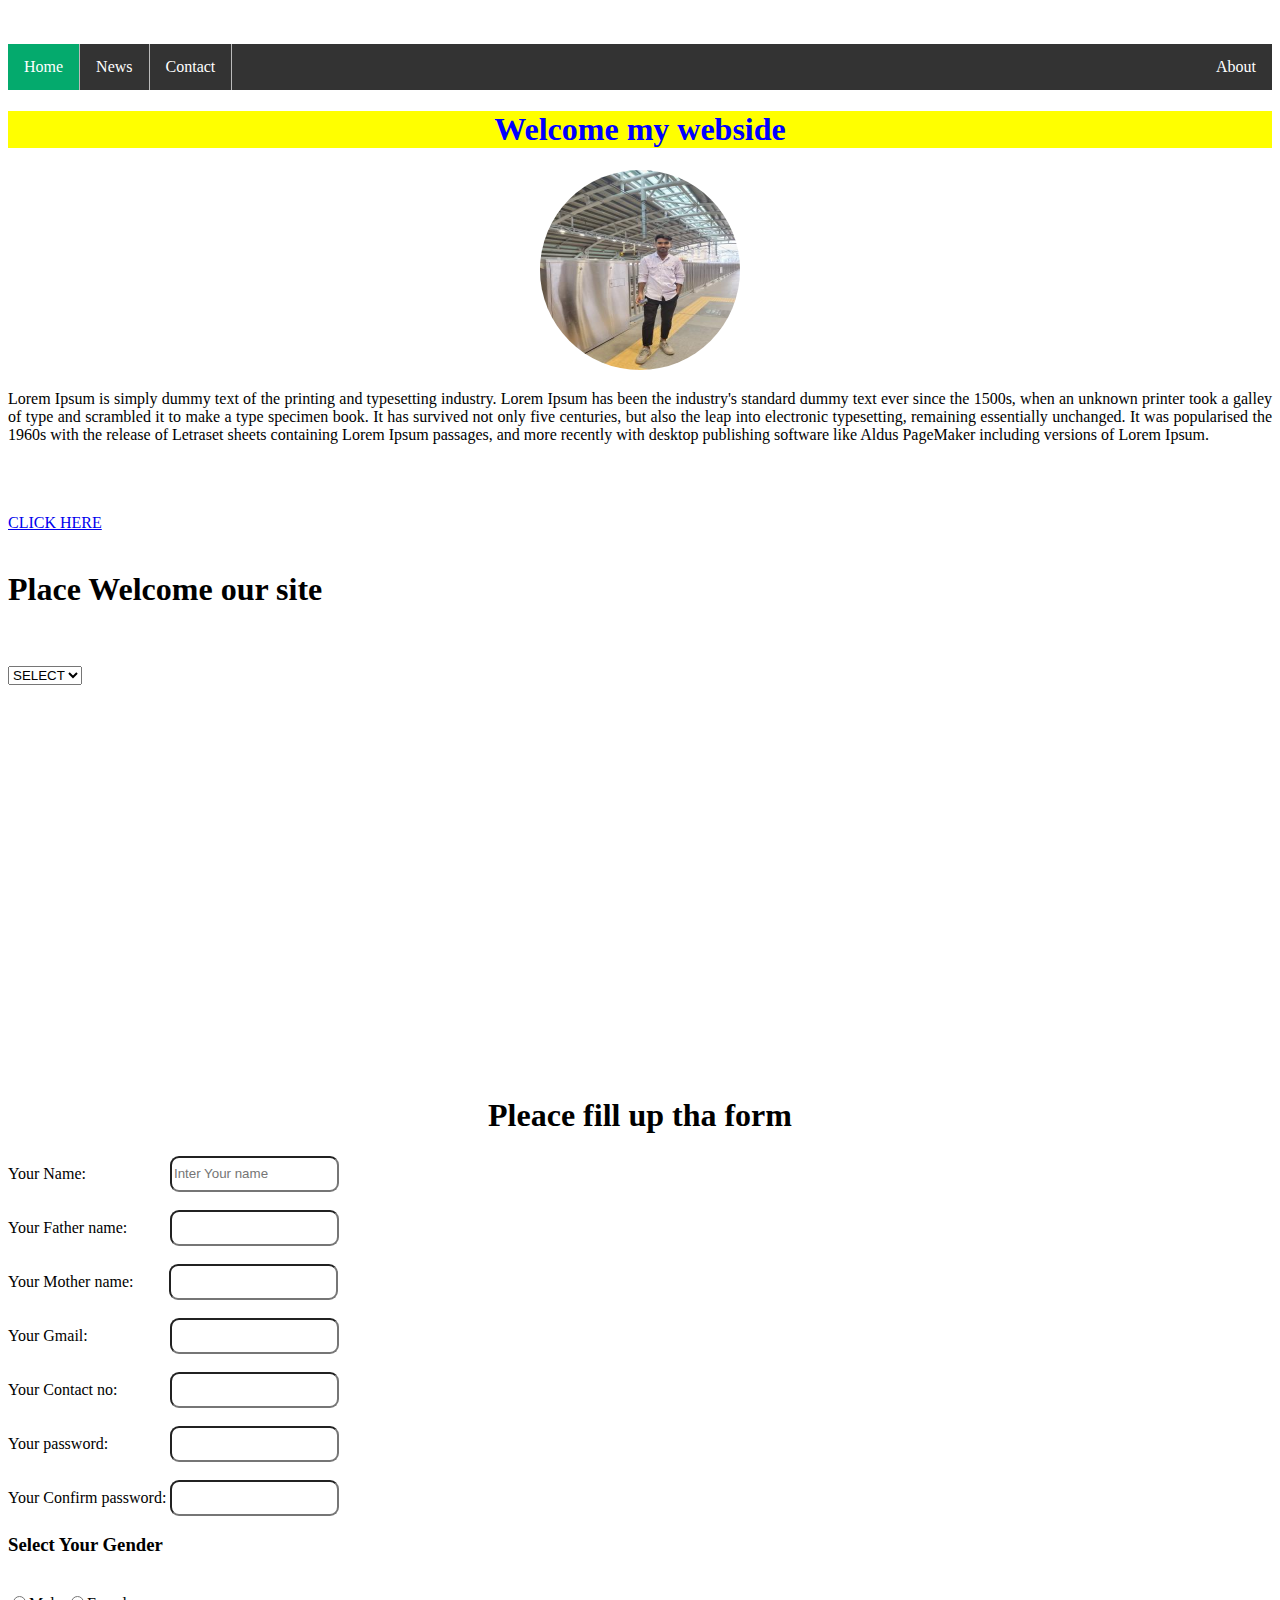
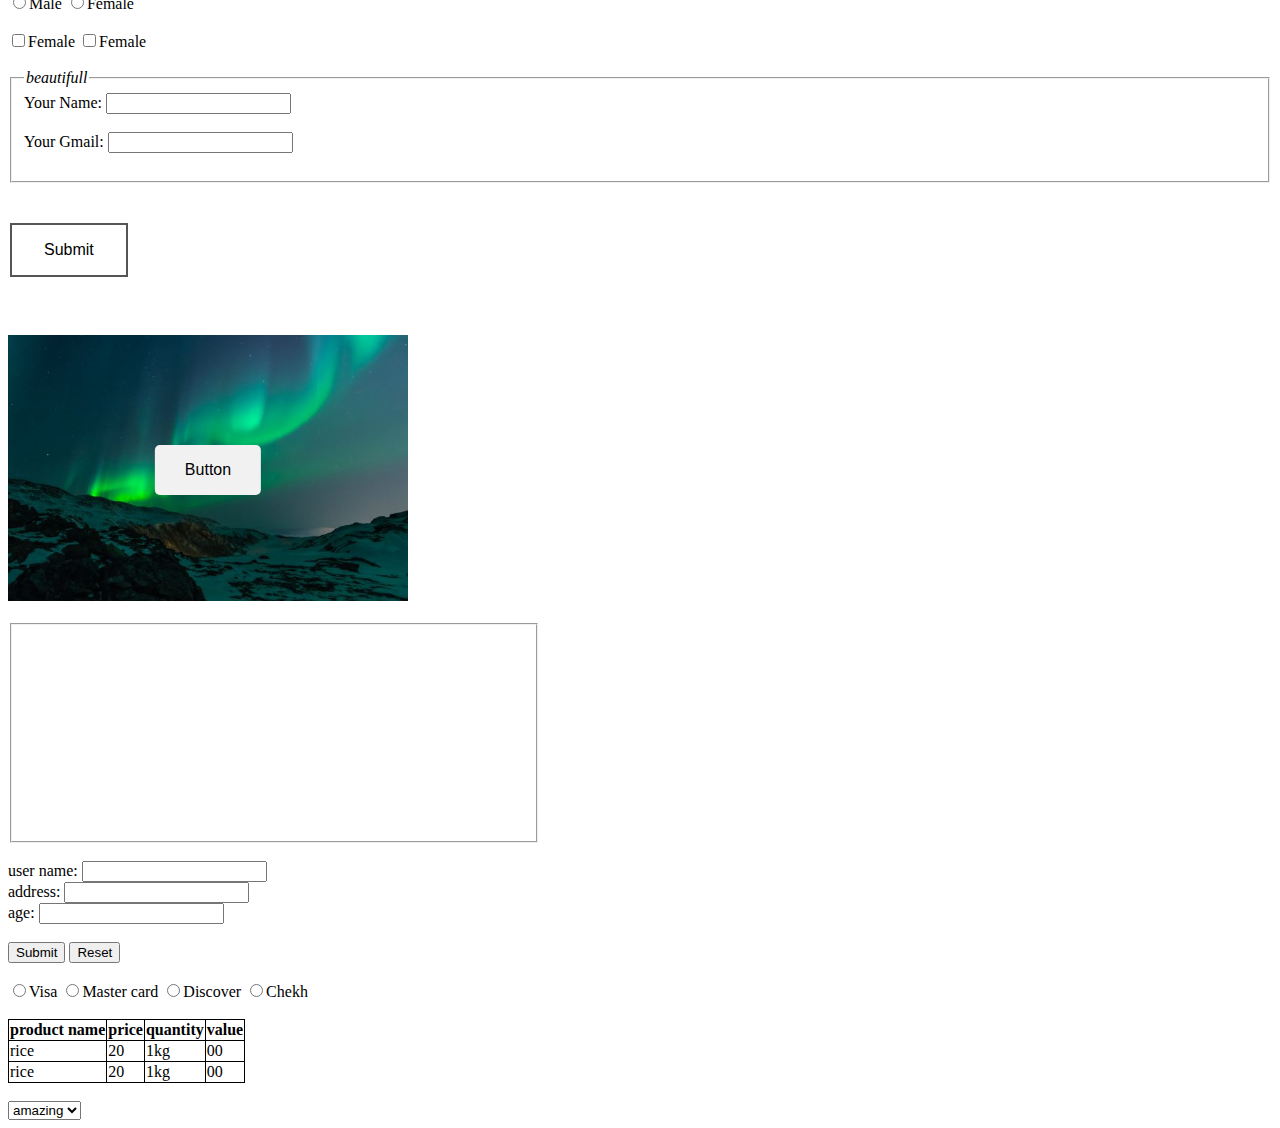
<file: all-property/index.html>
<!DOCTYPE html>
<html lang="en">
  <head>
    <meta charset="UTF-8" />
    <meta name="viewport" content="width=device-width, initial-scale=1.0" />
    <title>tahsan</title>
    <style>
      .button {
        border: none;
        padding: 16px 32px;
        font-size: 16px;
        margin: 4px 2px;
      }

      .button5 {
        background-color: white;
        color: black;
        border: 2px solid #555555;
      }

      .button5:hover {
        background-color: #555555;
        color: white;
        border-radius: 10px;
      }
    </style>
    <style>
      .container {
        position: relative;
        width: 100%;
        max-width: 400px;
      }

      .container img {
        width: 100%;
        height: auto;
      }

      .container .btn {
        position: absolute;
        top: 50%;
        left: 50%;
        transform: translate(-50%, -50%);
        -ms-transform: translate(-50%, -50%);
        background-color: #f1f1f1;
        color: black;
        font-size: 16px;
        padding: 16px 30px;
        border: none;
        cursor: pointer;
        border-radius: 5px;
        text-align: center;
      }

      .container .btn:hover {
        background-color: black;
        color: white;
      }
    </style>
    <style>
      ul {
        list-style-type: none;
        margin: 0;
        padding: 0;
        overflow: hidden;
        background-color: #333;
      }

      li {
        float: left;
        border-right: 1px solid #bbb;
      }

      li:last-child {
        border-right: none;
      }

      li a {
        display: block;
        color: white;
        text-align: center;
        padding: 14px 16px;
        text-decoration: none;
      }

      li a:hover:not(.active) {
        background-color: #111;
      }

      .active {
        background-color: #04aa6d;
      }
    </style>
    <style>
      table,
      th,
      td {
        border: 1px solid black;
        border-collapse: collapse;
      }
    </style>
  </head>
  <body>
    <br />
    <br />
    <ul>
      <li><a class="active" href="#home">Home</a></li>
      <li><a href="#news">News</a></li>
      <li><a href="#contact">Contact</a></li>
      <li style="float: right"><a href="#about">About</a></li>
    </ul>

    <h1 style="text-align: center; color: blue; background-color: yellow">
      Welcome my webside
    </h1>
    <div style="text-align: center">
      <img
        style="width: 200px; height: 200px; border-radius: 205px"
        src="123.jpg"
      />
    </div>

    <p style="text-align: justify">
      Lorem Ipsum is simply dummy text of the printing and typesetting industry.
      Lorem Ipsum has been the industry's standard dummy text ever since the
      1500s, when an unknown printer took a galley of type and scrambled it to
      make a type specimen book. It has survived not only five centuries, but
      also the leap into electronic typesetting, remaining essentially
      unchanged. It was popularised the 1960s with the release of Letraset
      sheets containing Lorem Ipsum passages, and more recently with desktop
      publishing software like Aldus PageMaker including versions of Lorem
      Ipsum.
    </p>

    <br />
    <br />
    <br />
    <a href="https://www.suzuki.com.bd/bike-models/gixxer"> CLICK HERE</a>
    <br />
    <br />
    <h1>Place Welcome our site</h1>
    <br />
    <br />
    <select>
      <option>SELECT</option>
      <option>Righ</option>
      <option>Righ</option>
      <option>Righ</option>
    </select>
    <br />
    <br />
    <br />
    <iframe
      width="560"
      height="315"
      src="https://www.youtube.com/embed/1ozmyl1ZEyY?si=SOxO0Bhrp4RUDSbI"
      title="YouTube video player"
      frameborder="0"
      allow="accelerometer; autoplay; clipboard-write; encrypted-media; gyroscope; picture-in-picture; web-share"
      allowfullscreen
    ></iframe>
    <br />
    <br />
    <br />
    <h1 style="text-align: center">Pleace fill up tha form</h1>
    Your Name:
    <input
      type="text"
      placeholder="Inter Your name"
      style="margin-left: 80px; width: 161px; height: 30px; border-radius: 9px"
    />
    <br />
    <br />

    Your Father name:
    <input
      type="text"
      style="margin-left: 39px; width: 161px; height: 30px; border-radius: 9px"
    />
    <br />
    <br />

    Your Mother name:
    <input
      type="text"
      style="margin-left: 32px; width: 161px; height: 30px; border-radius: 9px"
    />
    <br />
    <br />
    Your Gmail:
    <input
      type="email"
      style="margin-left: 78px; width: 161px; height: 30px; border-radius: 9px"
    />
    <br />
    <br />
    Your Contact no:
    <input
      type="number"
      style="margin-left: 48px; width: 161px; height: 30px; border-radius: 9px"
    />
    <br />
    <br />
    Your password:
    <input
      type="password"
      style="margin-left: 58px; width: 161px; height: 30px; border-radius: 9px"
    />
    <br />
    <br />
    Your Confirm password:
    <input
      type="password"
      style="width: 161px; height: 30px; border-radius: 9px"
    />
    <br />
    <h3>Select Your Gender</h3>
    <br />
    <input type="radio" name="asr" />Male
    <input type="radio" name="asr" />Female
    <br />
    <br />
    <input type="checkbox" name="asr" />Female
    <input type="checkbox" name="asr" />Female
    <br />
    <br />
    <fieldset>
      <legend><i>beautifull</i></legend>
      Your Name:
      <input type="text" />
      <br />
      <br />
      Your Gmail:
      <input type="text" />
      <br />
      <br />
    </fieldset>
    <br />
    <br />
    <button class="button button5">Submit</button>
    <br />
    <br />
    <br />
    <br />
    <div class="container">
      <img src="qwe.jpg" alt="Snow" style="width: 100%" />
      <button class="btn">Button</button>
    </div>
    <br />
    <fieldset style="width: 500px; height: 200px"></fieldset>
    <br />

    user name:
    <input type="text" />
    <br />
    address:
    <input type="text" />
    <br />
    age:
    <input type="number" />
    <br />
    <br />
    <input type="submit" />
    <input type="reset" />
    <br />
    <br />
    <input type="radio" name="as" />Visa <input type="radio" name="as" />Master
    card <input type="radio" name="as" />Discover
    <input type="radio" name="as" />Chekh
    <br />
    <br />
    <table>
      <tr>
        <th>product name</th>
        <th>price</th>
        <th>quantity</th>
        <th>value</th>
      </tr>
      <tr>
        <td>rice</td>
        <td>20</td>
        <td>1kg</td>
        <td>00</td>
      </tr>
      <tr>
        <td>rice</td>
        <td>20</td>
        <td>1kg</td>
        <td>00</td>
      </tr>
    </table>
    <br />

    <select>
      <option selected>amazing</option>
      <option>10</option>
      <option>9</option>
      <option>8</option>
      <option>7</option>
      <option>6</option>
      <option>5</option>
      <option>4</option>
      <option>3</option>
      <option>2</option>
      <option>1</option>
    </select>
  </body>
</html>
</file>
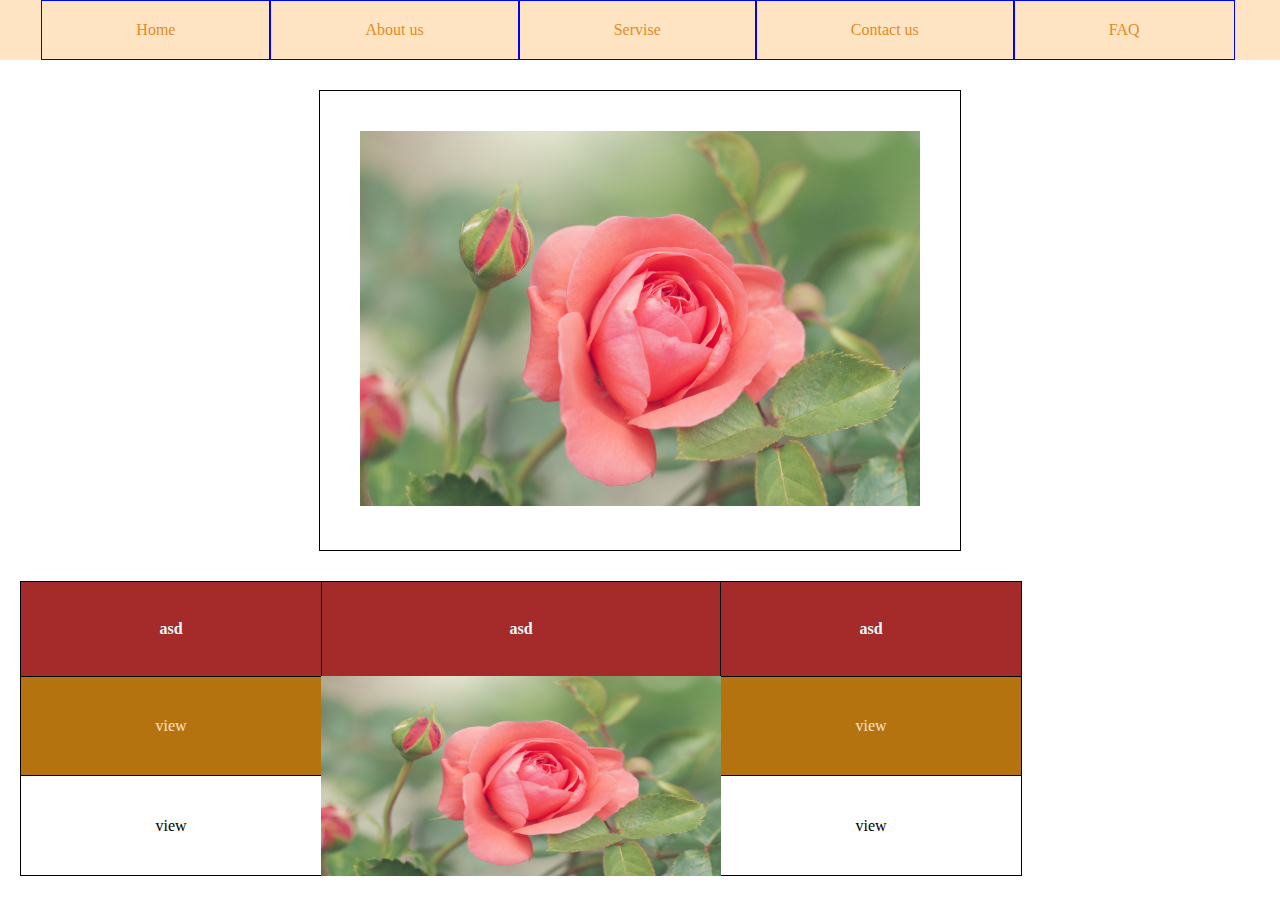
<file: html-all/index.html>
<!DOCTYPE html>
<html lang="en">
  <head>
    <meta charset="UTF-8" />
    <meta name="viewport" content="width=device-width, initial-scale=1.0" />
    <!-- <link href="https://cdn.jsdelivr.net/npm/bootstrap@5.3.2/dist/css/bootstrap.min.css" rel="stylesheet" integrity="sha384-T3c6CoIi6uLrA9TneNEoa7RxnatzjcDSCmG1MXxSR1GAsXEV/Dwwykc2MPK8M2HN" crossorigin="anonymous"> -->
    <title>Document</title>
    <link rel="stylesheet" href="style.css" />
  </head>
  <body>
    <div class="menu">
      <ul>
        <li><a href="#">Home</a></li>
        <div class="dropdown">
          <li>
            <a href="#">About us</a>
            <div class="dropdown-content">
              <a href="#">Link 1</a>
              <a href="#">Link 2</a>
              <a href="#">Link 3</a>
            </div>
          </li>
        </div>

        <li><a href="#">Servise</a></li>
        <li><a href="#">Contact us</a></li>
        <li><a href="#">FAQ</a></li>
      </ul>
    </div>
    <div class="asd">
      <div class="hover_pic">
        <img src="pic.jpg" alt="md asraful" />
        <div class="hover_scol">
          <h1>hello</h1>
          <p>this is asraful</p>
        </div>
      </div>
    </div>
    <div class="table-11">
      <table border="1">
        <tr>
          <th class="ad">asd</th>
          <th class="ad">asd</th>
          <th class="ad">asd</th>
        </tr>
        <tr>
          <td class="az">view</td>
          <td rowspan="2"><img class="as" src="pic.jpg" alt="asd" /></td>
          <td class="az">view</td>
        </tr>
        <tr>
          <td class="ax">view</td>
          <td class="ax">view</td>
        </tr>
      </table>
    </div>
    <br />
    <br />

    <!-- <script src="https://cdn.jsdelivr.net/npm/bootstrap@5.3.2/dist/js/bootstrap.bundle.min.js" integrity="sha384-C6RzsynM9kWDrMNeT87bh95OGNyZPhcTNXj1NW7RuBCsyN/o0jlpcV8Qyq46cDfL" crossorigin="anonymous"></script> -->
  </body>
</html>
</file>
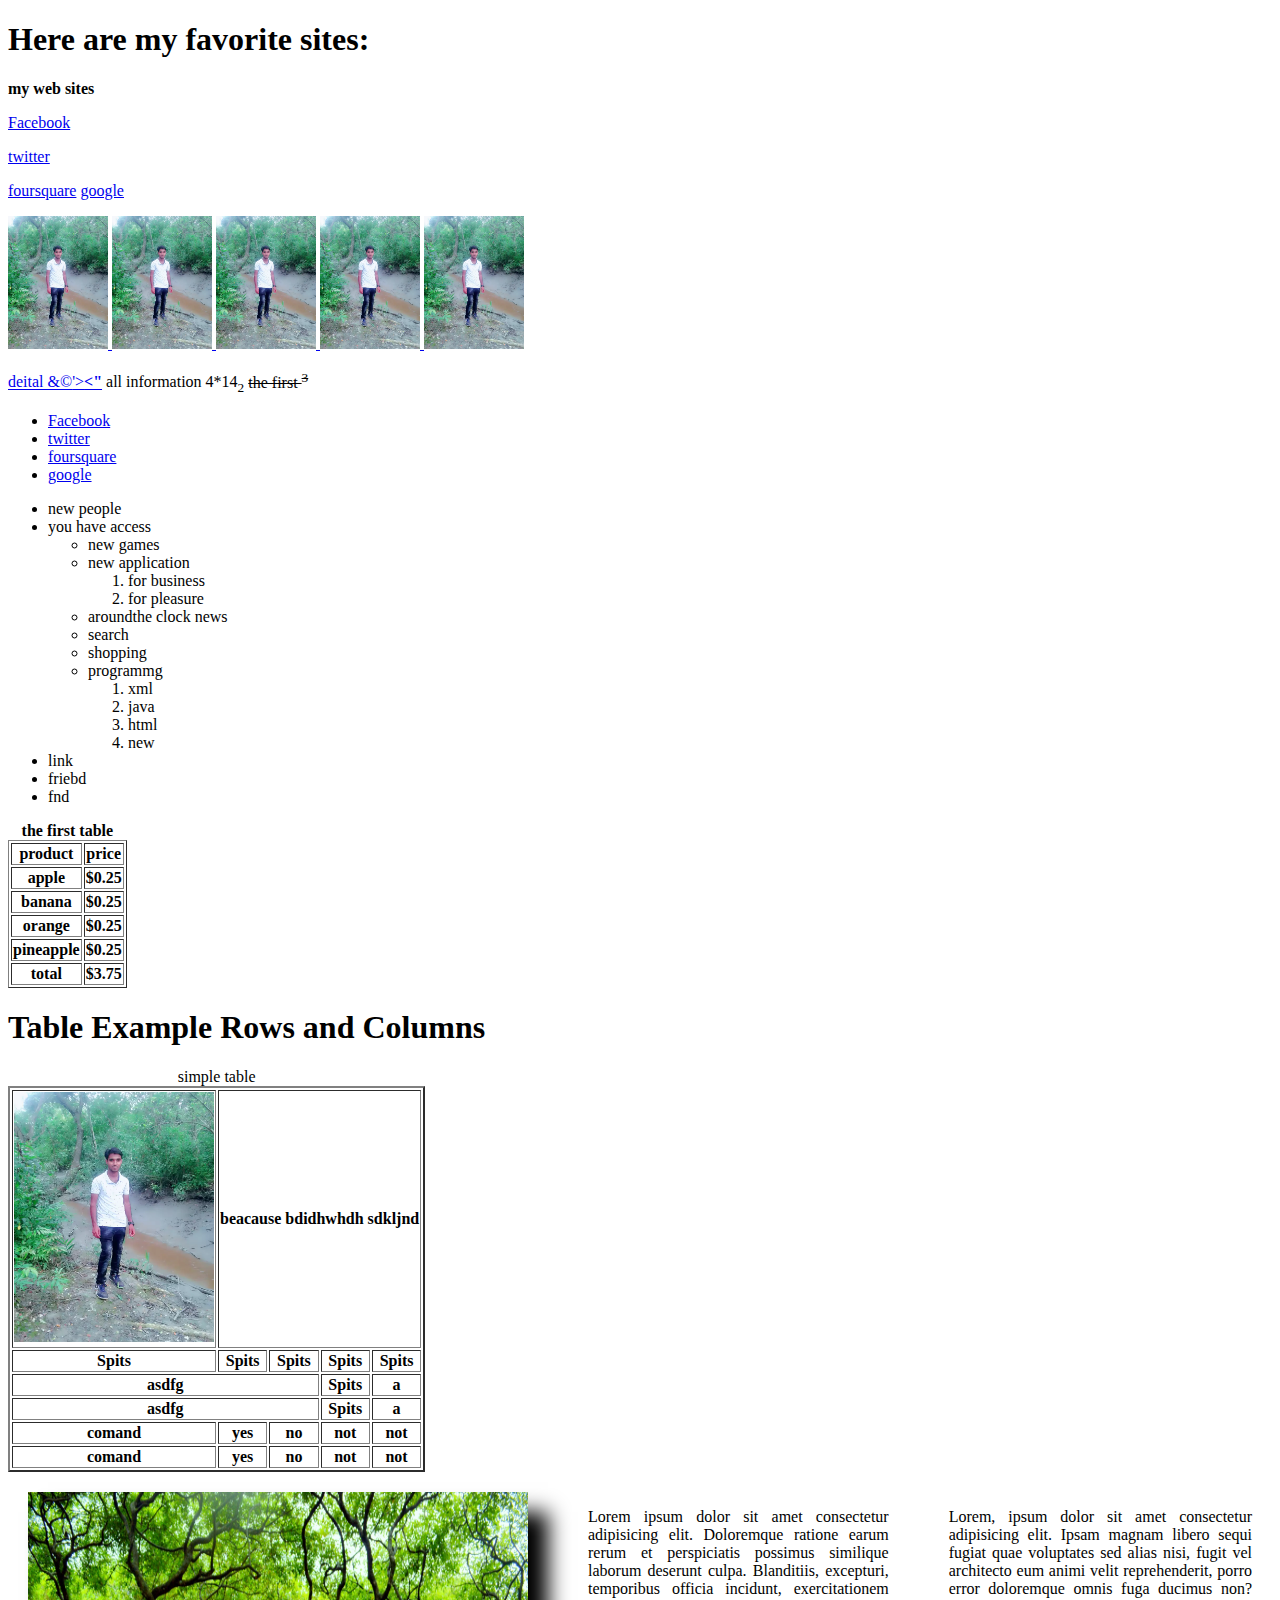
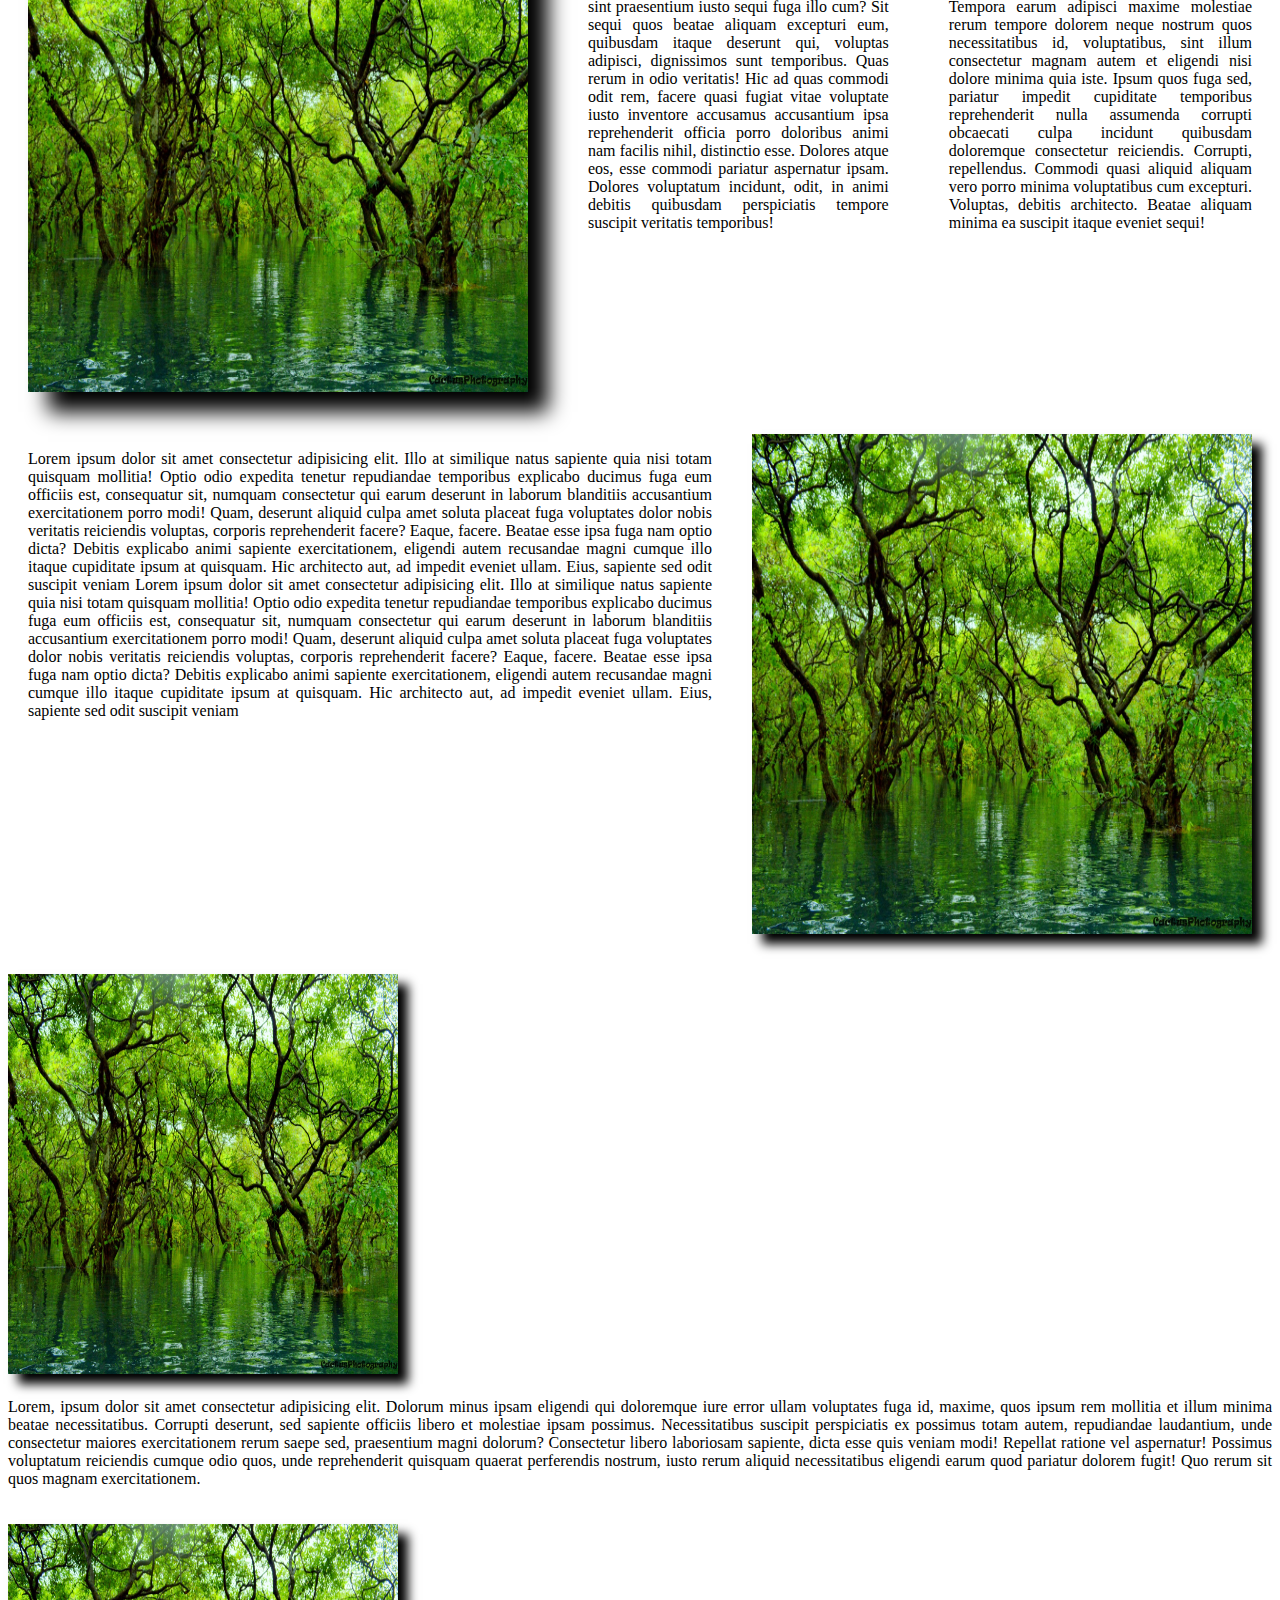
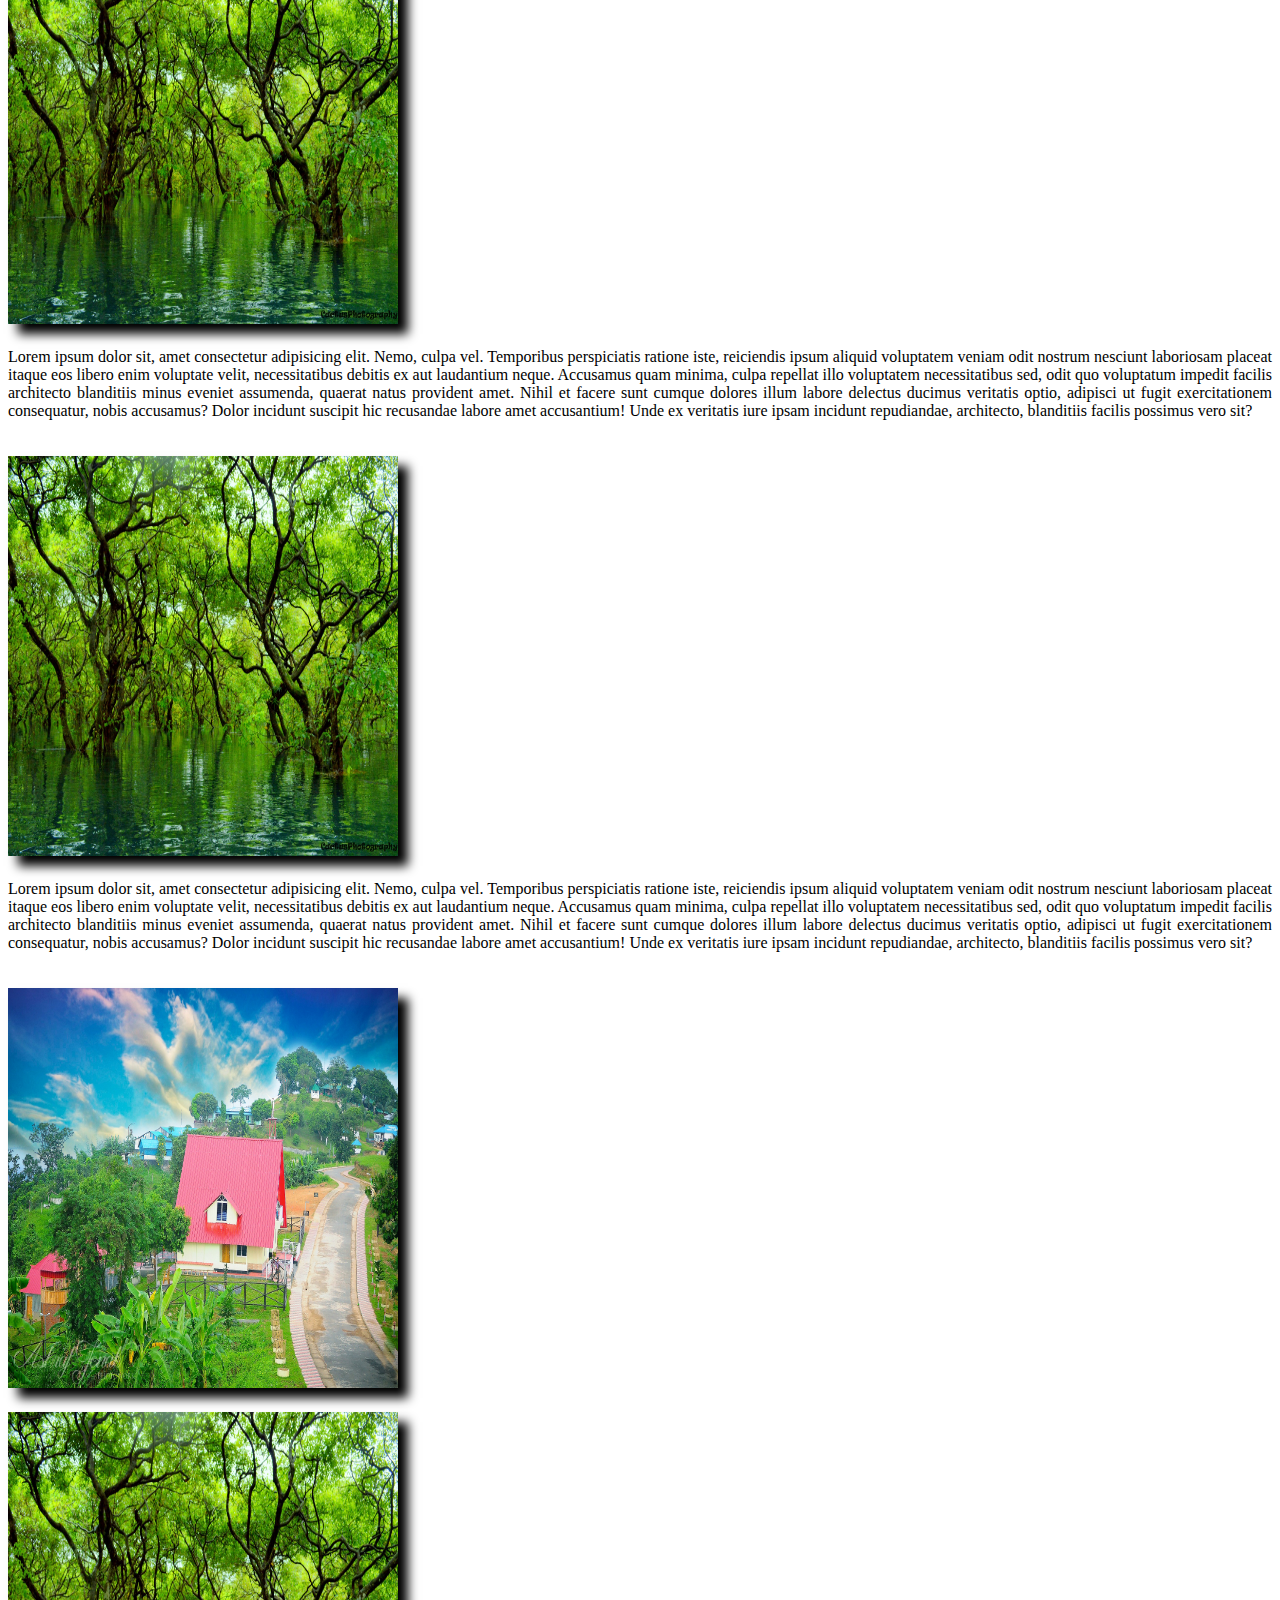
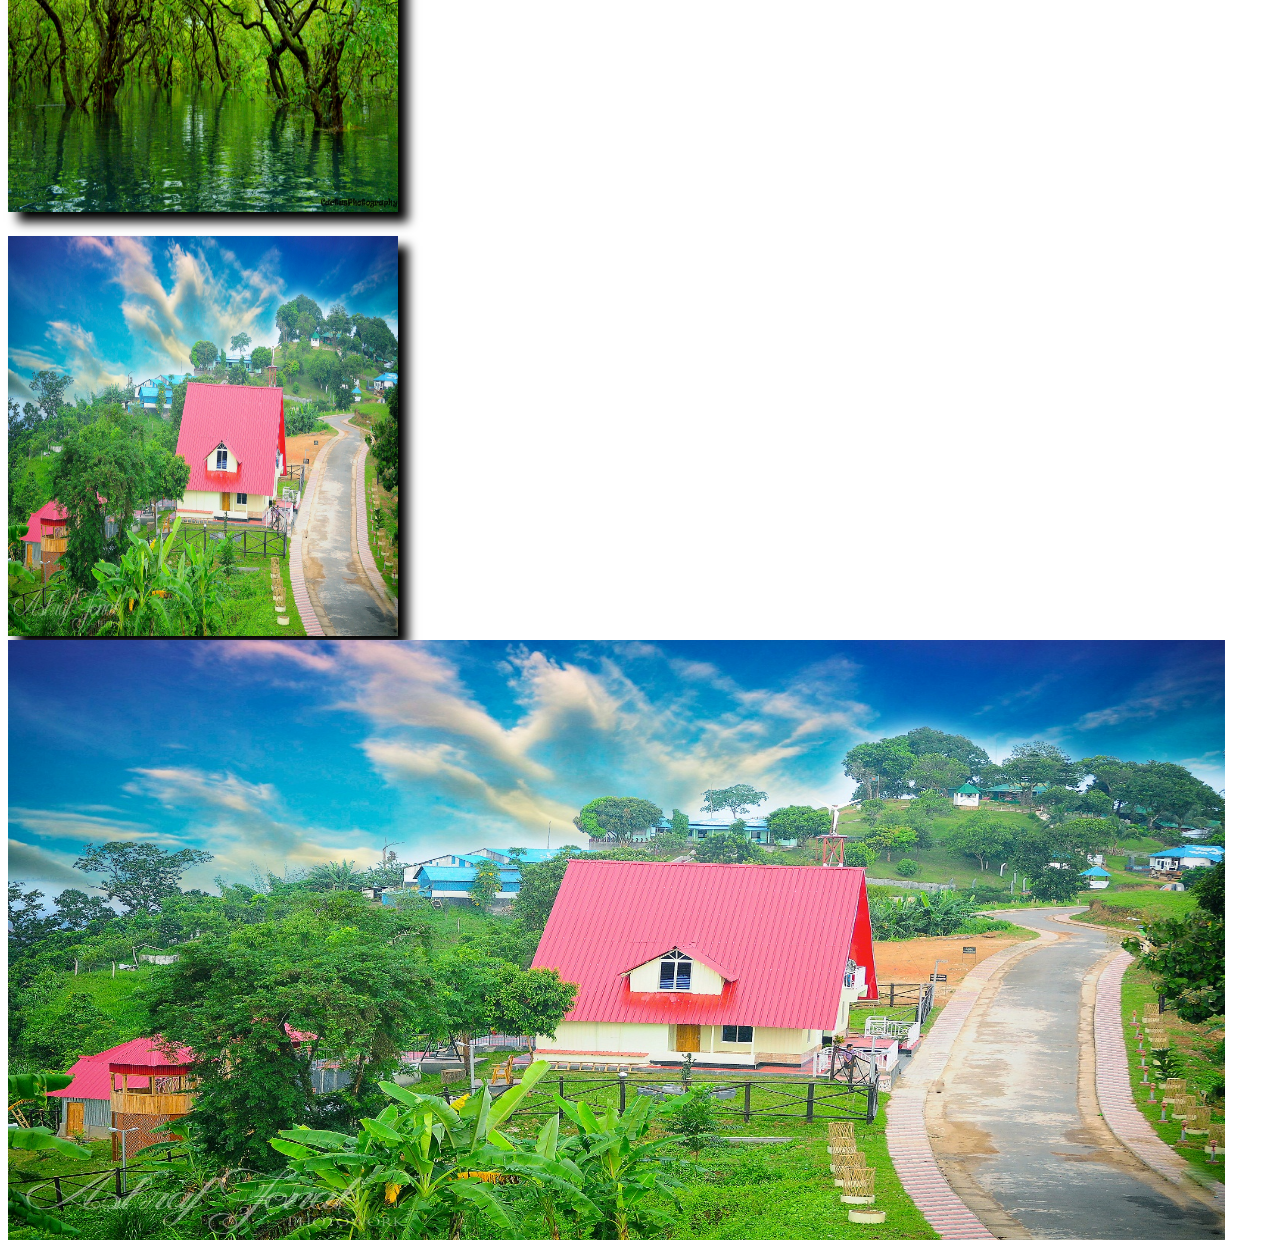
<file: html-nav/azs.html>
<!DOCTYPE html>
<html lang="en">
<head>
    <meta charset="UTF-8">
    <meta http-equiv="X-UA-Compatible" content="IE=edge">
    <meta name="viewport" content="width=device-width, initial-scale=1.0">
    <title>Document</title>
    <style>
        .as{

    width: 500px;
    height: 500px;
    box-shadow: 20px 20px 20px #000000;
}
.box{
    display: flex;
    gap: 60px;
    margin: 20px;
    text-align: justify;

    
}
.next{
    margin-left: 400px;
}

.para{
    display: flex;
    margin: 20px;
    gap: 40px;
    text-align: justify;
    
   
}
.new{

    width: 500px;
    height: 500px;
    box-shadow: 10px 10px 10px;
}

.poi{
    width: 390px;
    height: 400px;
    margin-top: 20px;
    box-shadow: 10px 10px 10px;
}
.mnb{

    width: 390px;
    height: 400px;
    margin-top: 20px;
    box-shadow: 10px 10px 10px;
}
.zxc{

text-align: justify;
margin-top: 20px;
}
.pic{

    width: 1217px;
    height: 600px;
}
    </style>
</head>
<body>
    <h1>Here are my favorite sites:</h1>
    <p><strong> my web sites</strong></p>
    <p>
        <a href="http://w...content-available-to-author-only...k.com">Facebook</a>
    </p>
    <p>
        <a href="http://w...content-available-to-author-only...r.com">twitter</a>
    </p>
    <p>
        <a href="http://w...content-available-to-author-only...e.com">foursquare</a>
        <a href="http://www.google.com">google</a>
    </p>

    <a href="link.html">
 
        <img style="width: 100px ;" src="abc.jpg">
    </a>
 
    <a href="link.html">
 
        <img style="width: 100px ;" src="abc.jpg">
    </a>
 
    <a href="link.html">
 
        <img style="width: 100px ;" src="abc.jpg">
    </a>
 
    <a href="link.html">
 
        <img style="width: 100px ;" src="abc.jpg">
    </a>
 
    <a href="link.html">
 
        <img style="width: 100px ;" src="abc.jpg">
    </a>
    <p>
        <a href="mailhuherrf.com">deital &amp;<strog>&copy;</strog>&apos;&gt;<strong>&lt;&quot;</strong></a>
        all information 4*14<sub>2</sub>
        <del>the first <sup>3</sup></del>
    </p>
    <p>
        <ul>
            <li><a href="http://w...content-available-to-author-only...k.com">Facebook</a></li>
            <li> <a href="http://w...content-available-to-author-only...r.com">twitter</a></li>
            <li><a href="http://w...content-available-to-author-only...e.com">foursquare</a></li>
            <li><a href="http://www.google.com">google</a></li>
        </ul>
    </p>
    <ul>
        <li>new people</li>
        <li> you have access</li>
            <ul>
                <li>new games</li>
                <li>new application</li>
                    <ol>
                        <li>for business</li>
                        <li>for pleasure</li>
                    </ol>
                </li>
                <li>aroundthe clock news</li>
                <li>search</li>
                <li>shopping</li>
                <li>programmg</li>
                    <ol>
                        <li>xml</li>
                        <li>java</li>
                        <li>html</li>
                        <li>new</li>
                    </ol>
                </li>
            </ul>
        </li>
        <li>link</li>
        <li>friebd</li>
        <li>fnd</li>
    </ul>
    <table border ="1">
        <caption><strong>the first table</strong></caption>
        <thead>
            <tr>
                <th>product</th>
                <th>price</th>
                
            </tr>
        </thead>
        <tbody>
            <tr>
                <th>apple</th>
                <th>$0.25</th>
            </tr>
            <tr>
                <th>banana</th>
                <th>$0.25</th>
            </tr>
            <tr>
                <th>orange</th>
                <th>$0.25</th>
            </tr>
            <tr>
                <th>pineapple</th>
                <th>$0.25</th>
            </tr>
        </tbody>
        <tfoot>
            <tr>
                <th>total</th>
                <th>$3.75</th>
            </tr>
        </tfoot>
    </table>
    <h1>Table Example Rows and Columns</h1>
    <table border="2">
        <caption> simple table</caption>
        <thead>
            <tr>
                <th rowspan="2">
                    <img src ="abc.jpg"width ="200"height ="250"alt ="not">
                </th>
                <th colspan="4">
                    <strong> beacause bdidhwhdh sdkljnd</strong>
                </th>
            </tr>
        </thead>
        <thead>
            <tr>
                <th>Spits</th>
                <th>Spits</th>
                <th>Spits</th>
                <th>Spits</th>
                <th>Spits</th>
            </tr>
        </thead>
        <tbody>
            <tr>
                <th colspan="3"> asdfg</th>
                <th>Spits</th>
                <th rowspan="2">a</th>
            </tr>
        <thead>
            <tr>
                <th colspan="3"> asdfg</th>
                <th>Spits</th>
                <th rowspan="2">a</th>
            </tr>
        </thead>
            <tr>
                <th>comand</th>
                <th>yes</th>
                <th>no</th>
                <th>not</th>
                <th>not</th>
            </tr>
            <tr>
                <th>comand</th>
                <th>yes</th>
                <th>no</th>
                <th>not</th>
                <th>not</th>
            </tr>
        </tbody>
    </table>
	<div class="box">  
		<div>
			<img src="rat.JPG" alt="" class="as">
			<br>
			<br>
		</div>
		<div class="asd">
			<p >Lorem ipsum dolor sit amet consectetur adipisicing elit. Doloremque ratione earum rerum et perspiciatis possimus similique laborum deserunt culpa. Blanditiis, excepturi, temporibus officia incidunt, exercitationem sint praesentium iusto sequi fuga illo cum? Sit sequi quos beatae aliquam excepturi eum, quibusdam itaque deserunt qui, voluptas adipisci, dignissimos sunt temporibus. Quas rerum in odio veritatis! Hic ad quas commodi odit rem, facere quasi fugiat vitae voluptate iusto inventore accusamus accusantium ipsa reprehenderit officia porro doloribus animi nam facilis nihil, distinctio esse. Dolores atque eos, esse commodi pariatur aspernatur ipsam. Dolores voluptatum incidunt, odit, in animi debitis quibusdam perspiciatis tempore suscipit veritatis temporibus!</p>
		</div>
		<div>
			<p>Lorem, ipsum dolor sit amet consectetur adipisicing elit. Ipsam magnam libero sequi fugiat quae voluptates sed alias nisi, fugit vel architecto eum animi velit reprehenderit, porro error doloremque omnis fuga ducimus non? Tempora earum adipisci maxime molestiae rerum tempore dolorem neque nostrum quos necessitatibus id, voluptatibus, sint illum consectetur magnam autem et eligendi nisi dolore minima quia iste. Ipsum quos fuga sed, pariatur impedit cupiditate temporibus reprehenderit nulla assumenda corrupti obcaecati culpa incidunt quibusdam doloremque consectetur reiciendis. Corrupti, repellendus. Commodi quasi aliquid aliquam vero porro minima voluptatibus cum excepturi. Voluptas, debitis architecto. Beatae aliquam minima ea suscipit itaque eveniet sequi!</p>
		</div>
	</div>
	<div class="para">
		<p>Lorem ipsum dolor sit amet consectetur adipisicing elit. Illo at similique natus sapiente quia nisi totam quisquam mollitia! Optio odio expedita tenetur repudiandae temporibus explicabo ducimus fuga eum officiis est, consequatur sit, numquam consectetur qui earum deserunt in laborum blanditiis accusantium exercitationem porro modi! Quam, deserunt aliquid culpa amet soluta placeat fuga voluptates dolor nobis veritatis reiciendis voluptas, corporis reprehenderit facere? Eaque, facere. Beatae esse ipsa fuga nam optio dicta? Debitis explicabo animi sapiente exercitationem, eligendi autem recusandae magni cumque illo itaque cupiditate ipsum at quisquam. Hic architecto aut, ad impedit eveniet ullam. Eius, sapiente sed odit suscipit veniam Lorem ipsum dolor sit amet consectetur adipisicing elit. Illo at similique natus sapiente quia nisi totam quisquam mollitia! Optio odio expedita tenetur repudiandae temporibus explicabo ducimus fuga eum officiis est, consequatur sit, numquam consectetur qui earum deserunt in laborum blanditiis accusantium exercitationem porro modi! Quam, deserunt aliquid culpa amet soluta placeat fuga voluptates dolor nobis veritatis reiciendis voluptas, corporis reprehenderit facere? Eaque, facere. Beatae esse ipsa fuga nam optio dicta? Debitis explicabo animi sapiente exercitationem, eligendi autem recusandae magni cumque illo itaque cupiditate ipsum at quisquam. Hic architecto aut, ad impedit eveniet ullam. Eius, sapiente sed odit suscipit veniam </p>
		<img src="rat.JPG" alt="nesx" class="new">
	</div>
	<div class="row">
		<div class="col-md-4">
			<img src="rat.JPG" alt="next" class="poi">
			<p class="zxc">Lorem, ipsum dolor sit amet consectetur adipisicing elit. Dolorum minus ipsam eligendi qui doloremque iure error ullam voluptates fuga id, maxime, quos ipsum rem mollitia et illum minima beatae necessitatibus. Corrupti deserunt, sed sapiente officiis libero et molestiae ipsam possimus. Necessitatibus suscipit perspiciatis ex possimus totam autem, repudiandae laudantium, unde consectetur maiores exercitationem rerum saepe sed, praesentium magni dolorum? Consectetur libero laboriosam sapiente, dicta esse quis veniam modi! Repellat ratione vel aspernatur! Possimus voluptatum reiciendis cumque odio quos, unde reprehenderit quisquam quaerat perferendis nostrum, iusto rerum aliquid necessitatibus eligendi earum quod pariatur dolorem fugit! Quo rerum sit quos magnam exercitationem.</p>
		</div>
		<div class="col-md-4">
			<img src="rat.JPG" alt="next" class="poi">
			<p class="zxc">Lorem ipsum dolor sit, amet consectetur adipisicing elit. Nemo, culpa vel. Temporibus perspiciatis ratione iste, reiciendis ipsum aliquid voluptatem veniam odit nostrum nesciunt laboriosam placeat itaque eos libero enim voluptate velit, necessitatibus debitis ex aut laudantium neque. Accusamus quam minima, culpa repellat illo voluptatem necessitatibus sed, odit quo voluptatum impedit facilis architecto blanditiis minus eveniet assumenda, quaerat natus provident amet. Nihil et facere sunt cumque dolores illum labore delectus ducimus veritatis optio, adipisci ut fugit exercitationem consequatur, nobis accusamus? Dolor incidunt suscipit hic recusandae labore amet accusantium! Unde ex veritatis iure ipsam incidunt repudiandae, architecto, blanditiis facilis possimus vero sit?</p>
		</div>	
		<div class="col-md-4">
			<img src="rat.JPG" alt="next" class="poi">
			<p class="zxc">Lorem ipsum dolor sit, amet consectetur adipisicing elit. Nemo, culpa vel. Temporibus perspiciatis ratione iste, reiciendis ipsum aliquid voluptatem veniam odit nostrum nesciunt laboriosam placeat itaque eos libero enim voluptate velit, necessitatibus debitis ex aut laudantium neque. Accusamus quam minima, culpa repellat illo voluptatem necessitatibus sed, odit quo voluptatum impedit facilis architecto blanditiis minus eveniet assumenda, quaerat natus provident amet. Nihil et facere sunt cumque dolores illum labore delectus ducimus veritatis optio, adipisci ut fugit exercitationem consequatur, nobis accusamus? Dolor incidunt suscipit hic recusandae labore amet accusantium! Unde ex veritatis iure ipsam incidunt repudiandae, architecto, blanditiis facilis possimus vero sit?</p>
		</div>	
	</div>
	<div class="row">
		<div class="col-md-4">
			<img src="saj.jpg" alt="Cinque Terre" class="mnb">
		</div>
		<div class="col-md-4">
			<img src="rat.JPG" alt="Cinque Terre" class="mnb">
			
		</div>
		<div class="col-md-4 ">
			<img src="saj.jpg" alt="Cinque Terre" class="mnb">
			
		</div>
	</div>
	<div>
		<img src="saj.jpg" alt="asraful" class="pic">
	</div>
</body>
</html>
</file>
<file: html-all/style.css>
* {
  margin: 0;
  padding: 0;
}
.asd {
  text-align: center;
  width: 600px;
  border: 1px solid black;
  margin: 30px auto;
  padding: 20px;
}
.hover_pic {
  position: relative;
  padding: 20px;
}
.hover_pic img {
  width: 100%;
}
.hover_scol {
  position: absolute;
  top: 0;
  left: 0;
  width: 0;
  height: 0;
  text-align: center;
  background-color: rgba(24, 188, 24, 0.6);
  opacity: 0;
}
h1 {
  margin-top: 180px;
}
.hover_pic:hover .hover_scol {
  width: 100%;
  height: 100%;
  opacity: 1;
}

/* menu */
.menu {
  background-color: bisque;
}
.menu ul {
  text-align: center;
}
.menu ul li {
  display: inline-block;
  margin-left: -4px;
}
.menu ul li a {
  display: inline-block;
  border: 1px solid blue;
  color: rgb(228, 139, 31);
  padding: 20px 94px;
  text-decoration: none;
}
.menu ul li a:hover {
  background-color: rgb(138, 125, 109);
}

/* dropdawon */
.dropdown {
  position: relative;
  display: inline-block;
}
.dropdown-content {
  position: absolute;
  background-color: #f9f9f9;
  min-width: 100%;
  box-shadow: 0px 8px 16px 0px rgba(0, 0, 0, 0.2);
  z-index: 1;
  transform: scaleY(0);
  transition: 1s;
  transform-origin: top center;
  /* opacity: 0;
    visibility: hidden;   */
}

.dropdown-content a {
  color: black;
  padding: 20px;
  text-decoration: none;
  background-color: bisque;
}

.dropdown-content a:hover {
  background-color: #f1f1f1;
}

.dropdown:hover .dropdown-content {
  display: block;
  /* opacity: 1;
    visibility: visible; */
  transform: scaleY(1);
}
.table-11 {
  margin-left: 20px;
}

table {
  border: 1px solid black;
  border-collapse: collapse;
}
.as {
  height: 200px;
  width: 400px;
  display: block;
  margin: -1px;
}
.ad {
  height: 94px;
  width: 300px;
  background-color: brown;
  color: aliceblue;
}
.az {
  color: bisque;
  background-color: rgb(181, 115, 16);
  text-align: center;
}
.ax {
  text-align: center;
}
</file>
